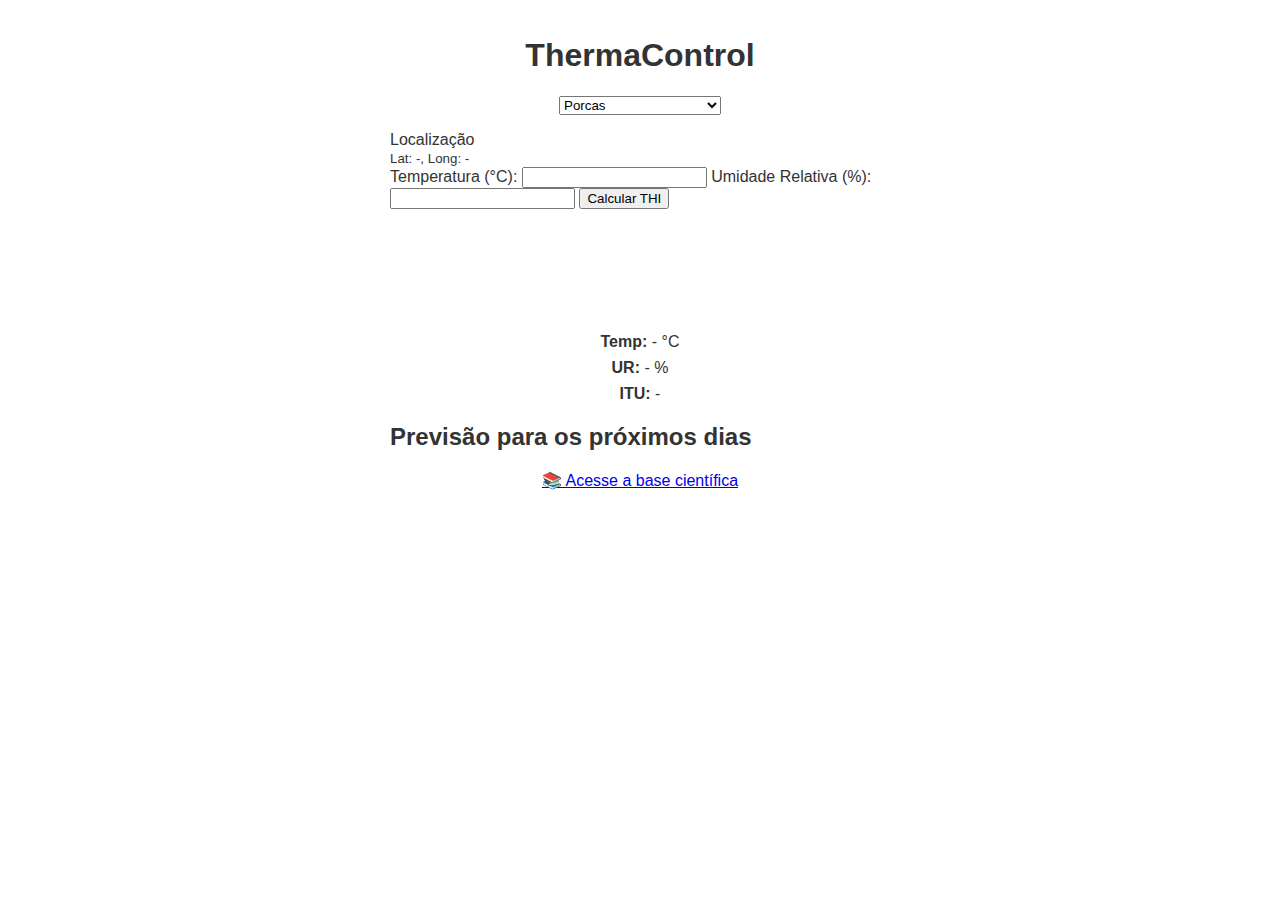
<file: index.html>
<!DOCTYPE html>
<html lang="pt-br">
<head>
  <meta charset="UTF-8" />
  <meta name="viewport" content="width=device-width, initial-scale=1.0"/>
  <title>ThermaControl</title>
  <link rel="stylesheet" href="style.css" />
</head>
<body>
  <div class="container">
    <header>
      <h1>ThermaControl</h1>
      <select id="categoria">
        <option>Porcas</option>
        <option>Suínos em engorda</option>
        <option>Leitões de maternidade</option>
        <option>Leitões de creche</option>
        <option>Machos</option>
      </select>
    </header>
    <main>
      <section id="input-section">
        <div class="location">
          <span id="location">Localização</span><br />
          <small id="coordinates">Lat: -, Long: -</small>
        </div>
        <label>Temperatura (°C):</label>
        <input type="number" id="temp" step="0.1" />
        <label>Umidade Relativa (%):</label>
        <input type="number" id="ur" step="1" />
        <button onclick="calcularTHI()">Calcular THI</button>
      </section>

      <section id="output-section">
        <div class="velocimetro">
          <canvas id="gauge" width="200" height="100"></canvas>
        </div>
        <div id="resultados">
          <div><strong>Temp:</strong> <span id="valTemp">-</span> °C</div>
          <div><strong>UR:</strong> <span id="valUR">-</span> %</div>
          <div><strong>ITU:</strong> <span id="valITU">-</span></div>
        </div>
      </section>

      <section id="previsoes">
        <h2>Previsão para os próximos dias</h2>
        <div id="forecast-container"></div>
      </section>
    </main>
    <footer>
      <a href="conhecimento.html">📚 Acesse a base científica</a>
    </footer>
  </div>
  <script src="script.js"></script>
</body>
</html>
</file>
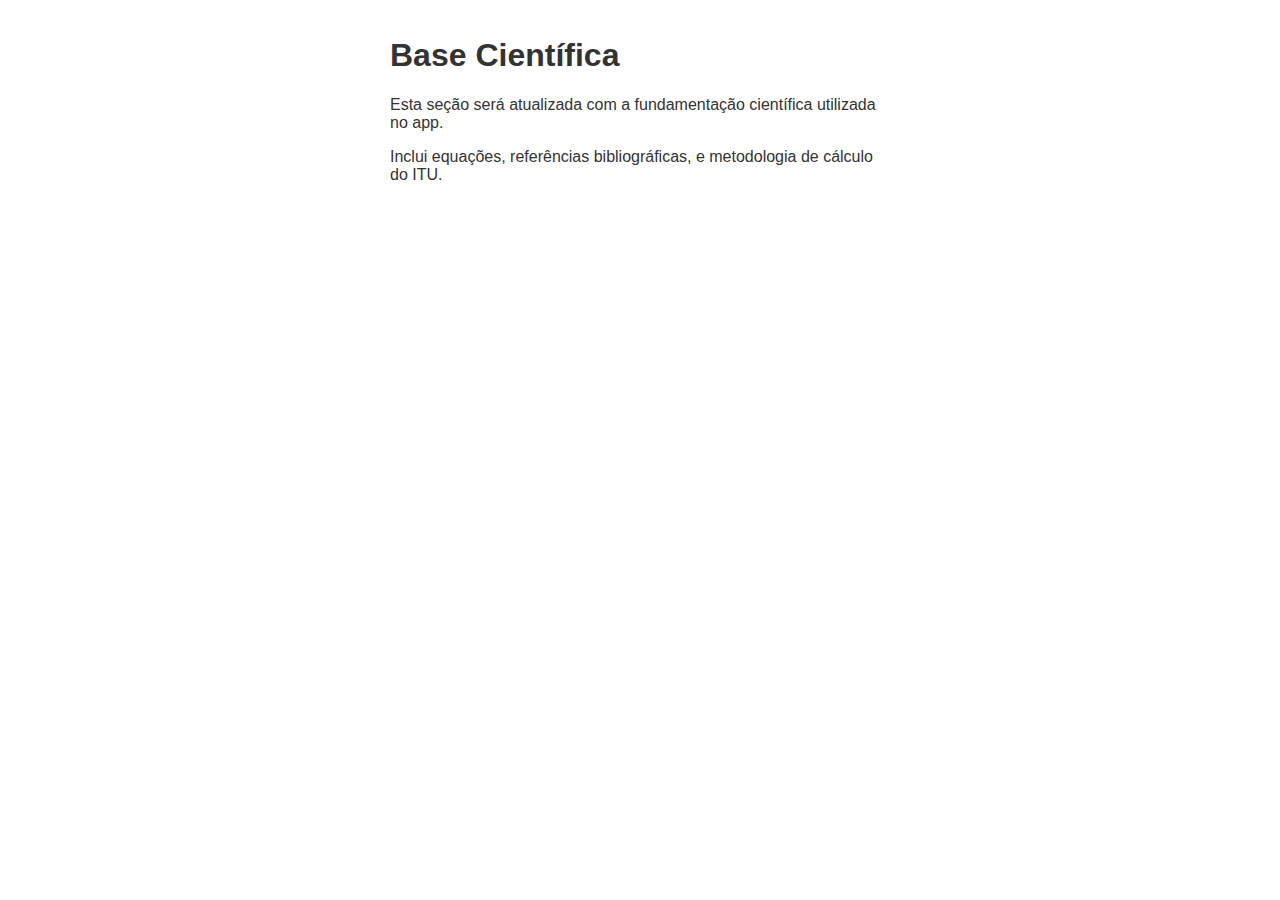
<file: conhecimento.html>
<!DOCTYPE html>
<html lang="pt-br">
<head>
  <meta charset="UTF-8" />
  <title>Base Científica - ThermaControl</title>
  <link rel="stylesheet" href="style.css" />
</head>
<body>
  <div class="container">
    <h1>Base Científica</h1>
    <p>Esta seção será atualizada com a fundamentação científica utilizada no app.</p>
    <p>Inclui equações, referências bibliográficas, e metodologia de cálculo do ITU.</p>
  </div>
</body>
</html>
</file>
<file: style.css>
body {
  font-family: Arial, sans-serif;
  background: #ffffff;
  margin: 0;
  padding: 0;
  color: #333;
}
.container {
  max-width: 500px;
  margin: auto;
  padding: 1em;
}
header, footer {
  text-align: center;
}
main {
  margin-top: 1em;
}
#output-section {
  margin-top: 1em;
  text-align: center;
}
.velocimetro canvas {
  display: block;
  margin: auto;
}
#resultados div {
  margin: 0.5em 0;
}
#forecast-container {
  display: flex;
  flex-direction: column;
  gap: 0.5em;
}
.forecast-day {
  display: flex;
  justify-content: space-between;
  align-items: center;
}
canvas {
  border-radius: 8px;
}
</file>
